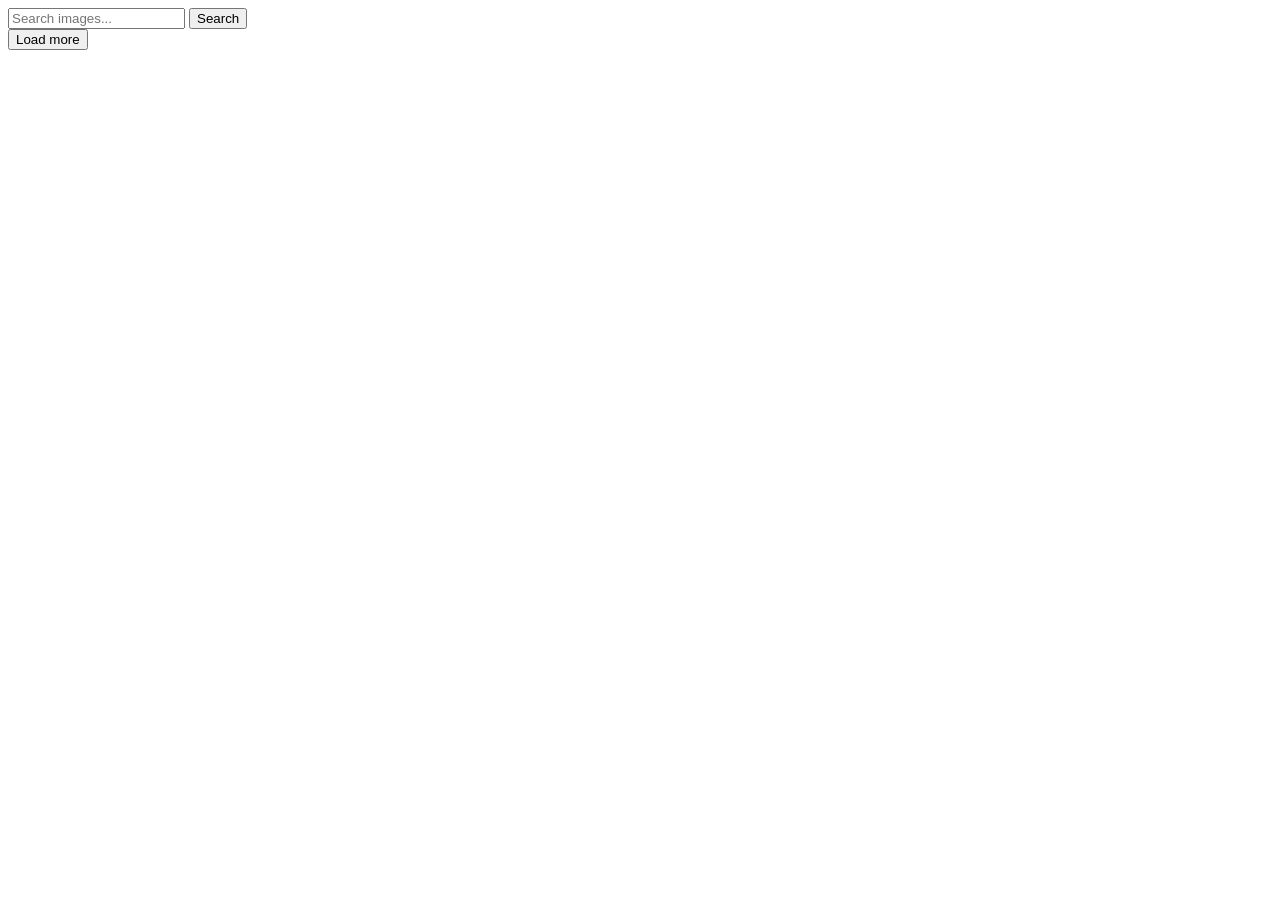
<file: src/index.html>
<!DOCTYPE html>
<html lang="ru">
  <head>
    <meta charset="UTF-8" />
    <meta name="viewport" content="width=device-width, initial-scale=1.0" />
    <title>Searcher</title>
    <link rel="stylesheet" href="./sass/index.scss" />
    <script type="module" src="./index.js"></script>
  </head>
  <body>
    <form class="search-form" id="search-form">
      <input
        type="text"
        name="searchQuery"
        autocomplete="off"
        placeholder="Search images..."
      />
      <button type="submit">Search</button>
    </form>

    <div class="gallery">
      <!-- Obraz karty JS-->
    </div>
    <button type="button" class="load-more">Load more</button>
    <!-- ❗️❗️❗️ Add partials like so for every page -->
    <!-- <include src="./partials/example.html"></include> -->
  </body>
</html>
</file>
